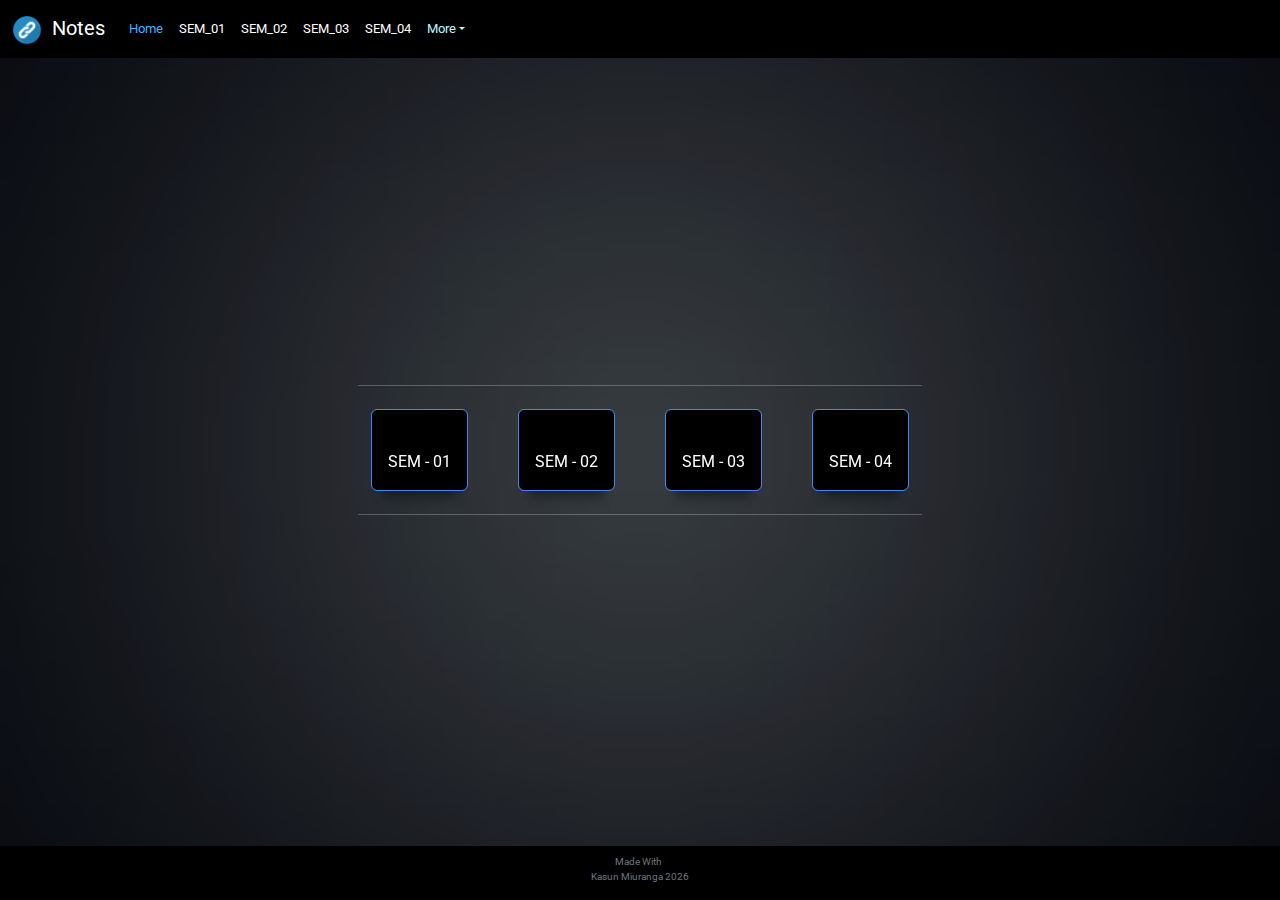
<file: index.html>
<!DOCTYPE html>
<html lang="en">

<head>
    <!-- Meta tags -->
    <meta charset="UTF-8">
    <meta name="viewport" content="width=device-width, initial-scale=1">
    <title>Notes</title>
    <link rel="icon" href="images/favicon.png" type="image/x-icon">

    <!-- Stylesheets -->
    <link href="css/normalize.css" rel="stylesheet">
    <link href="css/styles.css" rel="stylesheet">

    <!-- Google Fonts -->
    <link rel="preconnect" href="https://fonts.googleapis.com">
    <link rel="preconnect" href="https://fonts.gstatic.com" crossorigin>
    <link href="https://fonts.googleapis.com/css2?family=Roboto:wght@100;300;400;700&display=swap" rel="stylesheet">

    <!-- Bootstrap CSS -->
    <link href="css/bootstrap.min.css" rel="stylesheet">

    <style>
        body {
            font-family: 'Roboto', sans-serif;
        }
    </style>
</head>

<!-- loading -->
<div id="loading-container" class="bg-black">
    <div class="bg-black d-flex align-items-center justify-content-center"
        style="position: fixed; width: 100%; height: 100%; z-index: 100;">
        <img src="images/loading.gif" style="width: 5%;" class="img-fluid" alt="Loading...">
    </div>
</div>


<body class="container bg-dark">

    <img id="bg" src="images/bg.avif" alt="Background Image">

    <!--Header-->
    <header>
        <!-- navbar -->
        <nav class="navbar navbar-expand-lg bg-black fixed-top" data-bs-theme="dark" style="z-index: 100;">
            <div class="container-fluid">

                <a class="navbar-brand text-white" href="#" id="navHome">
                    <img src="images/favicon.png" style="width: 30px; margin-right: 5px; font-weight: bold;"> Notes</a>
                <button class="navbar-toggler" type="button" data-bs-toggle="collapse"
                    data-bs-target="#navbarNavAltMarkup" aria-controls="navbarNavAltMarkup" aria-expanded="false"
                    aria-label="Toggle navigation">
                    <span class="navbar-toggler-icon" style="color: white"></span>
                </button>
                <div class="collapse navbar-collapse" id="navbarNavAltMarkup">
                    <div class="navbar-nav" style="font-size: small;">
                        <a style="color: #45b0ff" class="nav-link" href="#" id="home">
                            <i class="fa-solid fa-house mb-2"></i> Home</a>
                        <a style="color: #45b0ff" class="nav-link" href="#" id="navSEM01">
                            <i class="fa-solid fa-book mb-2"></i> SEM_01</a>
                        <a style="color: #45b0ff" class="nav-link" href="#" id="navSEM02">
                            <i class="fa-solid fa-book mb-2"></i> SEM_02</a>
                        <a style="color: #45b0ff" class="nav-link" href="#" id="navSEM03">
                            <i class="fa-solid fa-book mb-2"></i> SEM_03</a>
                        <a style="color: #45b0ff" class="nav-link" href="#" id="navSEM04">
                            <i class="fa-solid fa-book mb-2"></i> SEM_04</a>

                        <!-- dropdown menu -->
                        <li class="nav-item dropdown">
                            <a style="color: rgb(184, 250, 255)" class="nav-link dropdown-toggle" href="#" role="button"
                                data-bs-toggle="dropdown" aria-expanded="false"><i class="fa-solid fa-circle-info"></i>
                                More</a>

                            <ul class="dropdown-menu bg-black" style="font-size: small;">
                                <li><a class="dropdown-item"
                                        href="https://drive.google.com/drive/folders/15hC1yD5FaNBojxeAYV7QHPJJeQ3SXYaO?usp=drive_link"
                                        target="_blank">
                                        <i class="fa-solid fa-star"></i> Related notes</a></li>
                                <li>
                                <li><a class="dropdown-item"
                                        href="https://drive.google.com/drive/folders/1vgV513A6qcZu40Qwfl-K0o2q-46F0Dfl?usp=drive_link"
                                        target="_blank">
                                        <i class="fa-solid fa-star"></i> Other notes</a></li>
                                <li>
                                    <hr class="dropdown-divider">
                                </li>

                                <li><a class="dropdown-item"
                                        href="https://docs.google.com/document/d/1O2GCeust6HLJFlPwKKwk_cN0-3S-wSvwuulopwccT08"
                                        target="_blank">
                                        <i class="fa-solid fa-circle-question"></i> How To Use</a></li>

                                <li><a class="dropdown-item"
                                        href="https://docs.google.com/document/d/1-MJZj6UEzSytfLRn4LC4np8_PM8pk9N28rGQ3BEeN78"
                                        target="_blank">
                                        <i class="fa-solid fa-table-cells-large"></i> Useful resources</a></li>

                                <li>
                                    <hr class="dropdown-divider">
                                </li>

                                <li><a class="dropdown-item" href="#" data-bs-toggle="modal" data-bs-target="#about"><i
                                            class="fa-solid fa-circle-info"></i> About</a>
                                </li>
                            </ul>
                        </li>
                    </div>
                </div>
            </div>
        </nav>
    </header>

    <!--Main Content-->
    <main>
        <!--////////////// Main 4 buttons ////////////////-->
        <div id="mainButtons">
            <div class="container d-flex align-items-center justify-content-center vh-100">
                <div class="text-center">
                    <div class="row">
                        <div class="col-lg-12 col-md-12">
                            <hr class="text-white">
                        </div>

                        <div class="col-lg-3 col-md-12">
                            <div class="d-flex justify-content-center align-items-center">
                                <button id="btn-sem-1" class="button m-2 bg-black p-3"> <i
                                        class="fa-solid fa-book fa-2x mb-2"></i>
                                    <br> SEM - 01</button>
                            </div>
                        </div>
                        <div class="col-lg-3 col-md-12">
                            <div class="d-flex justify-content-center align-items-center">
                                <button id="btn-sem-2" class="button m-2 bg-black p-3"> <i
                                        class="fa-solid fa-book fa-2x mb-2"></i>
                                    <br> SEM - 02</button>
                            </div>
                        </div>
                        <div class="col-lg-3 col-md-12">
                            <div class="d-flex justify-content-center align-items-center">
                                <button id="btn-sem-3" class="button m-2 bg-black p-3"> <i
                                        class="fa-solid fa-book fa-2x mb-2"></i>
                                    <br> SEM - 03</button>
                            </div>
                        </div>

                        <div class="col-lg-3 col-md-12">
                            <div class="d-flex justify-content-center align-items-center">
                                <button id="btn-sem-4" class="button m-2 bg-black p-3"> <i
                                        class="fa-solid fa-book fa-2x mb-2"></i>
                                    <br> SEM - 04</button>
                            </div>
                        </div>

                        <div class="col-lg-12 col-md-12">
                            <hr class="text-white">
                        </div>
                    </div>
                </div>
            </div>
        </div>

        <!--////////////// About ////////////////-->
        <div id="about" class="modal" data-bs-backdrop="static" tabindex="-1">
            <div class="modal-dialog modal-dialog-centered">
                <div class="modal-content bg-black text-white" style="outline: solid 2px #4285f4;">
                    <div class="modal-header">
                        <h5 class="modal-title"><i class="fa-solid fa-circle-info"></i> About</h5>
                        <i class="fa-regular fa-circle-xmark" type="button" data-bs-dismiss="modal"
                            aria-label="Close"></i>
                    </div>
                    <div class="modal-body text-center">
                        <h5>Notes 1.0.2</h5>
                        <p> Please ⭐️ for support! 👉
                            <a href="https://github.com/TheMIU/Notes" target="_blank"> Github/Notes</a>
                        </p>

                        <p>
                            <i class="fa-solid fa-asterisk"></i> Use this as a reference or material.
                            <br>
                            <span style="color: gold">
                                <i class="fa-solid fa-triangle-exclamation"></i> Keeping your own notes are highly
                                recommended.
                            </span>
                        </p>
                        
                    </div>
                    <div class="modal-footer text-center">
                        <p>
                            <i class="fa-solid fa-bug"></i> If there are any suggestions, broken links, or issues,
                            please let me know.

                            <br>
                            <br>

                            <a class="text-white" href="https://github.com/TheMIU" target="_blank"><i
                                    class="fa-brands fa-github fa-xl"></i></a> &nbsp;&nbsp;
                            <a class="text-white" href="https://facebook.com/kasunmiuranga.themiu" target="_blank"><i
                                    class="fa-brands fa-facebook fa-xl"></i></a> &nbsp;&nbsp;
                            <a class="text-white" href="https://www.linkedin.com/in/kasun-miuranga" target="_blank"><i
                                    class="fa-brands fa-linkedin fa-xl"></i></a> &nbsp;&nbsp;
                            <a class="text-white" href="https://api.whatsapp.com/send/?phone=94764958373"
                                data-bs-toggle="tooltip" data-bs-placement="right" data-bs-title="076 49 58 373"
                                target="_blank"><i class="fa-brands fa-whatsapp fa-xl"></i></a>
                        </p>
                    </div>

                </div>
            </div>
        </div>

        <!--//////////////SEM 01////////////////-->
        <div id="sem-1" class="container-sm subject-container">
            <br>
            <br>
            <br>
            <div class="row justify-content-evenly">
                <div>
                    <hr class="text-white">
                    <h4 class="text-white text-center">SEM 01</h4>
                    <hr class="text-white">
                </div>
            </div>

            <div class="row justify-content-evenly">
                <!--**** PRF *****-->
                <div class="col-lg-3 col-md-12 sub-container-styles">
                    <h5 data-bs-toggle="tooltip" data-bs-placement="top" data-bs-title="Programming Fundamentals">
                        PRF</h5>

                    <ul>
                        <li>
                            <a href="https://drive.google.com/file/d/1geEL3NJZuWBqY5EHyJiE1XKJRTDYohRE"
                                target="_blank">PRF Note (Handwritten)</a>
                        </li>

                        <li>
                            <a href="https://docs.google.com/document/d/1RWOYfVfkMFTcvwZ551DAMVeP6LRLcj_7MEoTXc__HtE"
                                target="_blank">PRF Short Note</button>
                        </li>

                        <li>
                            <a href="https://drive.google.com/drive/folders/10eM0WhwDAjJv6Z_ej6-Lw7U4NT0Jq8oe?usp=drive_link"
                                target="_blank">Codes</a>
                        </li>
                    </ul>
                </div>

                <!--**** DBM *****-->
                <div class="col-lg-3 col-md-12 sub-container-styles">
                    <h5 data-bs-toggle="tooltip" data-bs-placement="top" data-bs-title="Database Management">
                        DBM</h5>

                    <ul>
                        <li>
                            <a href="https://drive.google.com/drive/folders/1-OQimWQ1TPrX53ZpI4VJnnprC3f478jo?usp=drive_link"
                                target="_blank">Image Notes &amp; Queries</a>
                        </li>

                        <li>
                            <a href="https://docs.google.com/document/d/1mzBjt9duh42fYJ5XWS19d8TG0ZkW6lLxnn9B6HFu608"
                                target="_blank">SQL Queries Short</a>
                        </li>

                        <li>
                            <a href="https://docs.google.com/document/d/1JES6sbOvzQovbACCXnwKx0pRNCnpc9Bzk2rKZgh19c0"
                                target="_blank">Sample Queries</a>
                        </li>
                    </ul>
                </div>

                <!--**** OOP *****-->
                <div class="col-lg-3 col-md-12 sub-container-styles">
                    <h5 data-bs-toggle="tooltip" data-bs-placement="top" data-bs-title="Object Oriented Programming">
                        OOP </h5>

                    <ul>
                        <li>
                            <a href="https://drive.google.com/file/d/1wzT7ez_SI8A-TkP0d-bh53DP2POEEkRM/view?usp=drive_link"
                                target="_blank">OOP Note (Handwritten)</a>
                        </li>

                        <li>
                            <a href="https://docs.google.com/document/d/1m3a9SUuj7KMVLrE0jovT0Ha7VjkDS2O0YxX9yuOQtKE"
                                target="_blank">OOP Note</a>
                        </li>

                        <li>
                            <a href="https://docs.google.com/document/d/14XSilB6IGR3vMQ-DKXu9tr8aObgRodk0UtlGV0n8FpU"
                                target="_blank">OOP Short Note</a>
                        </li>
                    </ul>
                </div>

                <!--**** SE *****-->
                <div class="col-lg-3 col-md-12 sub-container-styles">
                    <h5 data-bs-toggle="tooltip" data-bs-placement="top" data-bs-title="Software Engineering">
                        SE </h5>

                    <ul>
                        <li>
                            <a href="https://docs.google.com/document/d/1Xb7Vo06mj9QQqnzr3XbDYzmhRJFYoSr7-vxdWfPd6jI"
                                target="_blank">SE Short Note</a>
                        </li>
                    </ul>
                </div>

                <!--**** JDBC *****-->
                <div class="col-lg-3 col-md-12 sub-container-styles">
                    <h5 data-bs-toggle="tooltip" data-bs-placement="top" data-bs-title="Java DataBase Connectivity">
                        JDBC </h5>

                    <ul>
                        <li>
                            <a href="https://docs.google.com/document/d/1l_0pc5tTHMwEp5YQMODIA_Qa4YeTBHWkm6N6k_YaPSc"
                                target="_blank">DB Connectivity</a>
                        </li>

                        <li>
                            <a href="https://drive.google.com/drive/folders/1Narmotg-pzeb2ZpmTES9VMApsgVhn6fy?usp=drive_link"
                                target="_blank">Codes & Projects</a>
                        </li>
                    </ul>
                </div>

                <!--**** Others *****-->
                <div class="col-lg-3 col-md-12 sub-container-styles">
                    <h5> Others </h5>

                    <ul>
                        <li>
                            <a href="https://docs.google.com/document/d/1QVQCX-17LEUPltomSRwMLHRV5L9Pnt6E5VuoIhp1mPk"
                                target="_blank">RegEx</a>
                        </li>

                        <li>
                            <a href="https://docs.google.com/document/d/16mYwmcoNXeGdLGHC-IyMoabT_2m70n_7P79_YSFzm3w"
                                target="_blank">Generics</a>
                        </li>

                        <li>
                            <a href="https://docs.google.com/document/d/1x_OILLbmuCumnU0wAd6rgEOxPcuvMSzXpJTLonqslAY"
                                target="_blank">String API</a>
                        </li>

                        <li>
                            <a href="https://docs.google.com/document/d/1UPXbpfI4k-zoOaCYrpIeBVPmqJQL9Q39VbI8IOmabNA"
                                target="_blank">Multi-Threading</a>
                        </li>

                        <li>
                            <a href="https://docs.google.com/document/d/1vcvI0DAtFxIvAvgrvcnfcOtB7z3ScufNYAUl6sm2ySQ"
                                target="_blank">Collection Framework</a>
                        </li>
                    </ul>
                </div>

            </div>

            <br>
        </div>

        <!--//////////////SEM 02////////////////-->
        <div id="sem-2" class="container-sm subject-container">
            <br>
            <br>
            <br>
            <div class="row justify-content-evenly">
                <div>
                    <hr class="text-white">
                    <h4 class="text-white text-center">SEM 02</h4>
                    <hr class="text-white">
                </div>
            </div>

            <div class="row justify-content-evenly">
                <!--**** GitHub , Internet Terminology *****-->
                <div class="col-lg-3 col-md-12 sub-container-styles">
                    <h5> Other</h5>

                    <ul>
                        <li>
                            <a href="https://docs.google.com/document/d/1f7z0p9go86XCuqoaSEyRv_-E4n_Fm3Qipu7l1j6amv8"
                                target="_blank">GitHub</a>
                        </li>

                        <li>
                            <a href="https://docs.google.com/document/d/1wB8GHWQ4bQoR98MsDm2_yHlW2ApLjbihy_F5DlH6r6g"
                                target="_blank">Internet Terminology</a>
                        </li>
                    </ul>
                </div>

                <!--**** Layered Architecture *****-->
                <div class="col-lg-3 col-md-12 sub-container-styles">
                    <h5> Layered Architecture</h5>

                    <ul>
                        <li>
                            <a href="https://docs.google.com/document/d/15P32PDxMH8tKaxi0kWaQjutezmFweAwzgCV1vMNBQ-8"
                                target="_blank">Layered Note</a>
                        </li>

                        <li>
                            <a href="https://docs.google.com/document/d/1hF6NZbv1_CWKJCVLfbZ0htZO1CdMA82J2cnHn0ShKJY"
                                target="_blank">Layered Q & A</a>
                        </li>
                    </ul>
                </div>

                <!--**** ORM *****-->
                <div class="col-lg-3 col-md-12 sub-container-styles">
                    <h5 data-bs-toggle="tooltip" data-bs-placement="top" data-bs-title="Object Relational Mapping">
                        ORM</h5>

                    <ul>
                        <li>
                            <a href="https://docs.google.com/document/d/1FNW3VSZ8x3nWFnYOKg_ctc0kiMMfidrbEGmb1mQ2QoI"
                                target="_blank">ORM Note</a>
                        </li>

                        <li>
                            <a href="https://docs.google.com/document/d/1cvslWNWbeK-a35fpKAhHoIqTppBwb6tCj0tN0udImLY"
                                target="_blank">ORM Short</a>
                        </li>

                        <li>
                            <a href="https://docs.google.com/document/d/1j-MUToAMdAGZR3V1j0W4jZEx2QeY9bDC26RXlgXh3ss"
                                target="_blank">ORM Q & A</a>
                        </li>
                    </ul>
                </div>

                <!--**** Network Programming *****-->
                <div class="col-lg-3 col-md-12 sub-container-styles">
                    <h5> Network Programming</h5>

                    <ul>
                        <li>
                            <a href="https://docs.google.com/document/d/1V_aKECSMXbJyEx5nZClEDStXz7nUA22FmvTaxHAHvek"
                                target="_blank">Network Note</a>
                        </li>

                        <li>
                            <a href="https://docs.google.com/document/d/15b8xIO7jcatAlFj1AD3xvOf39cB4yuyGfzwhsDvEb2g"
                                target="_blank">Network Q & A</a>
                        </li>
                    </ul>
                </div>

                <!--**** Internet Technologies *****-->
                <div class="col-lg-3 col-md-12 sub-container-styles">
                    <h5> Internet Technologies</h5>

                    <ul>
                        <li>
                            <a href="https://docs.google.com/document/d/1x_sJkyqDYj94Epr9gsMlemeRaE_hsHr2Ev-lV2VXtOc"
                                target="_blank">IT Note</a>
                        </li>

                        <li>
                            <a href="https://docs.google.com/document/d/19Dgj_-klq6c3biUoH4HZnD6a_H5GhO5oKx77ehmTN8g"
                                target="_blank">HTML</a>
                        </li>

                        <li>
                            <a href="https://docs.google.com/document/d/1QoOiGHfmQMlYdr7gHlMBC5KMENvyeyeus5HIZxplotc"
                                target="_blank">CSS</a>
                        </li>

                        <li>
                            <a href="https://docs.google.com/document/d/1tounuqQ-uKAFtLoTHklppEgssf9vOZd9WMBOYArHh_I"
                                target="_blank">JavaScript</a>
                        </li>

                        <li>
                            <a href="https://docs.google.com/document/d/1M_9HOydnfbuWrAy7wY_DWbyQT4hMOlvB8w-sm-0Q2ds"
                                target="_blank">IT Q & A</a>
                        </li>
                    </ul>
                </div>

                <!--**** CNS *****-->
                <div class="col-lg-3 col-md-12 sub-container-styles">
                    <h5 data-bs-toggle="tooltip" data-bs-placement="top"
                        data-bs-title="Networking for Software Engineering">
                        CNS</h5>

                    <ul>
                        <li>
                            <a href="https://docs.google.com/document/d/19bhhaxQBiD_euK2iCALqt03dQrnde77oZGhx6aIwLSo"
                                target="_blank">CNS Note</a>
                        </li>

                        <li>
                            <a href="https://docs.google.com/document/d/1KZD-A_YD_0c7sjngYk5pJt2L6kxq9AUceEODXeb6cAI"
                                target="_blank">CNS Short Note</a>
                        </li>
                    </ul>
                </div>

                <!--**** AAD *****-->
                <div class="col-lg-3 col-md-12 sub-container-styles">
                    <h5 data-bs-toggle="tooltip" data-bs-placement="top" data-bs-title="Advance Api Development">
                        AAD</h5>

                    <ul>
                        <li>
                            <a href="https://docs.google.com/document/d/1SOQX9NF3E-TXYrvxfIaSs_b6477geF8y8NDTkj8exec"
                                target="_blank">OOP in JS</a>
                        </li>
                        <li>
                            <a href="https://docs.google.com/document/d/1KL3PGy00skrdpzhaAp3lgBR4wHdVk74bP936plBnqMw"
                                target="_blank">Java EE</a>
                        </li>
                        <li>
                            <a href="https://docs.google.com/document/d/1EiE1xjPk07dRjhrkPdGXUhfBlSqQKIVkN5znKbIxq7E"
                                target="_blank">Spring</a>
                        </li>
                        <li>
                            <a href="https://docs.google.com/document/d/1Flx5saYRgZcsoosDtXLjK7K_cH4EiqDhTaJHx4GCaIc"
                                target="_blank">Spring Q & A</a>
                        </li>
                    </ul>
                </div>

            </div>
            <br>
        </div>

        <!--//////////////SEM 03////////////////-->
        <div id="sem-3" class="container-sm subject-container">
            <br>
            <br>
            <br>
            <div class="row justify-content-evenly">
                <div>
                    <hr class="text-white">
                    <h4 class="text-white text-center">SEM 03</h4>
                    <hr class="text-white">
                </div>
            </div>

            <div class="row justify-content-evenly">
                <!--**** Architecture and Design Patterns - 2 *****-->
                <div class="col-lg-3 col-md-12 sub-container-styles">
                    <h5 data-bs-toggle="tooltip" data-bs-placement="top"
                        data-bs-title="Architecture and Design Patterns - 2">
                        AD-2</h5>

                    <ul>
                        <li>
                            <a href="https://docs.google.com/document/d/1mMQwytSe2YWJ0kk0hmrHyeVWZLPcvPPTUwxYu1TDU6Q"
                                target="_blank">AD2 note</a>
                        </li>
                    </ul>

                    <ul>
                        <li>
                            <a href="https://docs.google.com/document/d/1syvV_qYMYJYWIi3eXNptY_LF6jClJ2hmEi58KGg0R6c"
                                target="_blank">Git, Branch mng. & Github</a>
                        </li>
                    </ul>

                    <ul>
                        <li>
                            <a href="https://docs.google.com/document/d/1aOZGX1uwO5PKqpjUdXTJeEmA_imYpT09Prps6cj8bns"
                                target="_blank">Micro-services</a>
                        </li>
                    </ul>
                </div>

                <!--**** Data Structures & Algorithms *****-->
                <div class="col-lg-3 col-md-12 sub-container-styles">
                    <h5 data-bs-toggle="tooltip" data-bs-placement="top" data-bs-title="Data Structures & Algorithms">
                        DSA</h5>

                    <ul>
                        <li>
                            <a href="https://docs.google.com/document/d/1bwMpPaG2_6KKK7QXZcDd9Ugqy6qHZjndq6J-iIhgj_4"
                                target="_blank">Data Structures</a>
                        </li>
                    </ul>

                    <ul>
                        <li>
                            <a href="https://docs.google.com/document/d/1vhTBerPy1kag64MbYT04d7fOfBEV1OfCerGwfDIKbhs"
                                target="_blank">Algorithms</a>
                        </li>
                    </ul>
                </div>

                <!--**** Rapid Application Development *****-->
                <div class="col-lg-3 col-md-12 sub-container-styles">
                    <h5 data-bs-toggle="tooltip" data-bs-placement="top" data-bs-title="Rapid Application Development">
                        RAD</h5>

                    <ul>
                        <li>
                            <a href="https://docs.google.com/document/d/19xY6hzT7mlFyuoqHJ2_NbMw9qapSL7B3wnpIanwyHaE"
                                target="_blank">RAD note</a>
                        </li>
                    </ul>

                    <ul>
                        <li>
                            <a href="https://docs.google.com/document/d/1N8O3mLuEFI8XCl7m7S6AdXC_gs1mg7uK3SWbTqSyXms"
                                target="_blank">TypeScript</a>
                        </li>
                    </ul>

                    <ul>
                        <li>
                            <a href="https://docs.google.com/document/d/10LhKBZAp48qX8Ssb3ZdXgjIVL45jjLGOTNbuDSRcqvc"
                                target="_blank">Tailwind CSS</a>
                        </li>
                    </ul>

                    <ul>
                        <li>
                            <a href="https://docs.google.com/document/d/1LeDNrMzEYk1pG9Ev03G3ge4rlf6Im-hL-hOsg9gTa6c"
                                target="_blank">React</a>
                        </li>
                    </ul>

                    <ul>
                        <li>
                            <a href="https://docs.google.com/document/d/1vw9styOKUntsj_UcLs_kQ1bMoWxt7DPLgtRb0F7Z8ik"
                                target="_blank">Express & MongoDB</a>
                        </li>
                    </ul>
                </div>

                <!--**** Advanced Mobile Application Development *****-->
                <div class="col-lg-3 col-md-12 sub-container-styles">
                    <h5 data-bs-toggle="tooltip" data-bs-placement="top"
                        data-bs-title="Advanced Mobile Application Development">
                        AMD</h5>

                    <ul>
                        <li>
                            <a href="https://docs.google.com/document/d/1sz8pqHMPQSkAYJA6njnlOy4vSUc2a-ps_R5vyvVUHnI"
                                target="_blank">AMD note</a>
                        </li>
                    </ul>

                    <ul>
                        <li>
                            <a href="https://docs.google.com/document/d/1h9z-SKMAcsxJoIHrMiu1BodpvUh4GYgiNelqY3CaIk0"
                                target="_blank">React Native</a>
                        </li>
                    </ul>
                </div>

                <!--**** Industry Placement *****-->
                <div class="col-lg-3 col-md-12 sub-container-styles">
                    <h5> Industry Placement </h5>
                    <ul>
                        <li>
                            <a href="https://docs.google.com/document/d/1Xv1FtItN9zeRyLRKIb73HOWg9Ag14osoErPjHsbzKHE"
                                target="_blank">Interview Q&A 01</a>
                        </li>
                    </ul>

                    <ul>
                        <li>
                            <a href="https://docs.google.com/document/d/1DWbOwY7RWQq3ungJ7XMXP0MbQA22YPHqVwE-fzb5sr4"
                                target="_blank">Interview Q&A 02</a>
                        </li>
                    </ul>

                    <ul>
                        <li>
                            <a href="https://docs.google.com/document/d/1U5q3P7C6XMDMhNTP0b7JG7W71OCE-w8HIQaRTex1nwg"
                                target="_blank">Interview Q&A 03</a>
                        </li>
                    </ul>

                    <ul>
                        <li>
                            <a href="https://docs.google.com/document/d/1_TWPs6KO8jJDBuBgUAn6TIVk4Z9QyteYAFNcneiP6Js"
                                target="_blank">Interview Q&A 04</a>
                        </li>
                    </ul>

                    <ul>
                        <li>
                            <a href="https://docs.google.com/document/d/1KqANDHs10BtSY98ziKYk7ri6jfDz4uNrAu-EwK70ezk"
                                target="_blank">Interview Q&A 05</a>
                        </li>
                    </ul>

                    <ul>
                        <li>
                            <a href="https://docs.google.com/document/d/1N13A_HydvmqwFETRujUgHpdnioV-4OzLqxGsjcquJzE"
                                target="_blank">Interview Q&A (Spring)</a>
                        </li>
                    </ul>

                    <ul>
                        <li>
                            <a href="https://docs.google.com/document/d/1YH514z7g347_4qQIBAUg-wmJb0E1VL0eFBBJSiB_iS0"
                                target="_blank">Java Codes</a>
                        </li>
                    </ul>

                    <ul>
                        <li>
                            <a href="https://docs.google.com/document/d/1rj6-zBRiND0N-nZpnticld0sRwVNr_73g7GmldS7GbQ"
                                target="_blank">Common Questions</a>
                        </li>
                    </ul>
                </div>

                <!--**** *****-->
                <div class="col-lg-3 col-md-12 ">

                </div>
            </div>
            <br>
        </div>

        <!--//////////////SEM 04////////////////-->
        <div id="sem-4" class="container-sm subject-container">
            <br>
            <br>
            <br>
            <div class="row justify-content-evenly">
                <div>
                    <hr class="text-white">
                    <h4 class="text-white text-center">SEM 04</h4>
                    <hr class="text-white">
                </div>
            </div>

            <div class="row justify-content-evenly">
                <!--**** Project Management *****-->
                <div class="col-lg-3 col-md-12 sub-container-styles">
                    <h5 data-bs-toggle="tooltip" data-bs-placement="top">
                        Project Management</h5>

                    <ul>
                        <li>
                            <a href="https://docs.google.com/document/d/1qg3uusZqwU_JjxuykUg8aIBD05b-NTiN6yOfowbWxsc"
                                target="_blank">Project Management</a>
                        </li>
                        <li>
                            <a href="https://docs.google.com/document/d/1tkBPZhasj3OWd55vFi6CsK1Lfa_WpGzJOkjGuCUKFRA"
                                target="_blank">Project Management Q&A</a>
                        </li>
                    </ul>

                </div>

                <!--**** ML *****-->
                <div class="col-lg-3 col-md-12 sub-container-styles">
                    <h5 data-bs-toggle="tooltip" data-bs-placement="top" data-bs-title="Machine Learning with Python">
                        ML</h5>

                    <ul>
                        <li>
                            <a href="https://docs.google.com/document/d/1FbnSuEBTa3Jq94kXf7c2_VQRLp3LA1RFqqLO6DhKo0A"
                                target="_blank">Docker</a>
                        </li>

                        <li>
                            <a href="https://docs.google.com/document/d/1H_0-cbztbi1MvX1aSmrEEnUnQW5y9vQSHaF5QLMgAL4"
                                target="_blank">
                                ML
                            </a>
                        </li>

                        <li>
                            <a href="https://docs.google.com/document/d/1BlaH6y3jqlMsP3GEEsQmgAamQxo9KAMxabfm8gxiWS8"
                                target="_blank">
                                AWS
                            </a>
                        </li>

                        <li>
                            <a href="https://docs.google.com/document/d/1TUoBLFhUSl8_BTHlMA45NVaVsIKt5CupdHoZg-4pGqo"
                                target="_blank">
                                Python
                            </a>
                        </li>

                    </ul>

                </div>

                <!--**** *****-->
                <div class="col-lg-3 col-md-12 ">
                    <!-- <a href="#" onclick="alert('coming soon'); return false;" target="_blank">
                        Python
                    </a> -->
                </div>
            </div>
            <br>
        </div>
    </main>

    <!-- Footer -->
    <footer class="card-footer fixed-bottom bg-black text-center text-secondary" data-bs-theme="dark"
        style="z-index: 100;">
        <p id="yearParagraph" class="pt-2" style="font-size: 10px;">
            Made With &nbsp;<i class="fa-solid fa-heart"></i> <br> Kasun Miuranga <i
                class="fa-regular fa-copyright"></i>
        </p>
    </footer>

    <!-- Bootstrap JS -->
    <script src="js/bootstrap.bundle.min.js"></script>

    <!-- jquery JS -->
    <script src="js/code.jquery.com_jquery-3.7.0.min.js"></script>

    <!-- fontAwesome -->
    <script src="js/fontawsome.js"></script>

    <script src="js/scripts.js"></script>

</body>

</html>
</file>
<file: css/styles.css>
#bg {
    position: fixed;
    top: 0;
    left: 0;
    width: 100vw;
    height: 100vh;
    object-fit: cover;
    z-index: -100;
    opacity: 90%;
}

/* custom 3 buttons */
.button {
    border: none;
    background: #4285f4;
    outline: solid 1px #4285f4;
    color: #fff;
    text-transform: uppercase;
    border-radius: 5px;
    box-shadow: 0px 17px 10px -10px rgba(0, 0, 0, 0.4);
    cursor: pointer;
    -webkit-transition: all ease-in-out 300ms;
    transition: all ease-in-out 300ms;
}

.button:hover {
    color: #4285f4;
    outline: solid #4285f4;
    box-shadow: 0px 37px 20px -20px rgba(0, 0, 0, 0.2);
    -webkit-transform: translate(0px, -10px) scale(1.2);
    transform: translate(0px, -10px) scale(1.2);
}

/* custom containers */
.sub-container-styles {
    background-color: rgba(0, 0, 0, 0.8);
    border-radius: 5px;
    padding: 10px;
    margin-bottom: 20px;
    margin-left: 5px;
    margin-right: 5px;
}

.subject-container {
    margin-bottom: 20px;
}

.subject-container h5 {
    background-color: 	#0047AB;
    border-radius: 5px;
    padding: 5px 0px 5px 15px;
    color: rgb(143, 219, 255);
}

.subject-container span {
    display: inline-block;
    padding-left: 10px;
    font-size: 12px;
    color: #0b1b2f
}

.subject-container a {
    text-decoration: none;
    color: #0196f3;
    font-style: normal;
    transition: color 0.2s ease;
}

.subject-container a:hover {
    color: white;
    transition: color 0.2s ease;
}

.subject-container ul {
    list-style-type: none;
}

.subject-container li {
    margin-top: 5px;
    color: #0083d4;
}

/* custom scrollbar */
*::-webkit-scrollbar {
    width: 5px;
}

*::-webkit-scrollbar-track {
    background: #00000025;
}

*::-webkit-scrollbar-thumb {
    background-color: rgba(150, 150, 150, 0.5);
    border-radius: 5px;
}

/* loader */
#loading-container{
    position: absolute;
    top: 0;
    bottom: 0;
    left: 0;
    right: 0;
    z-index: 200;
}
</file>
